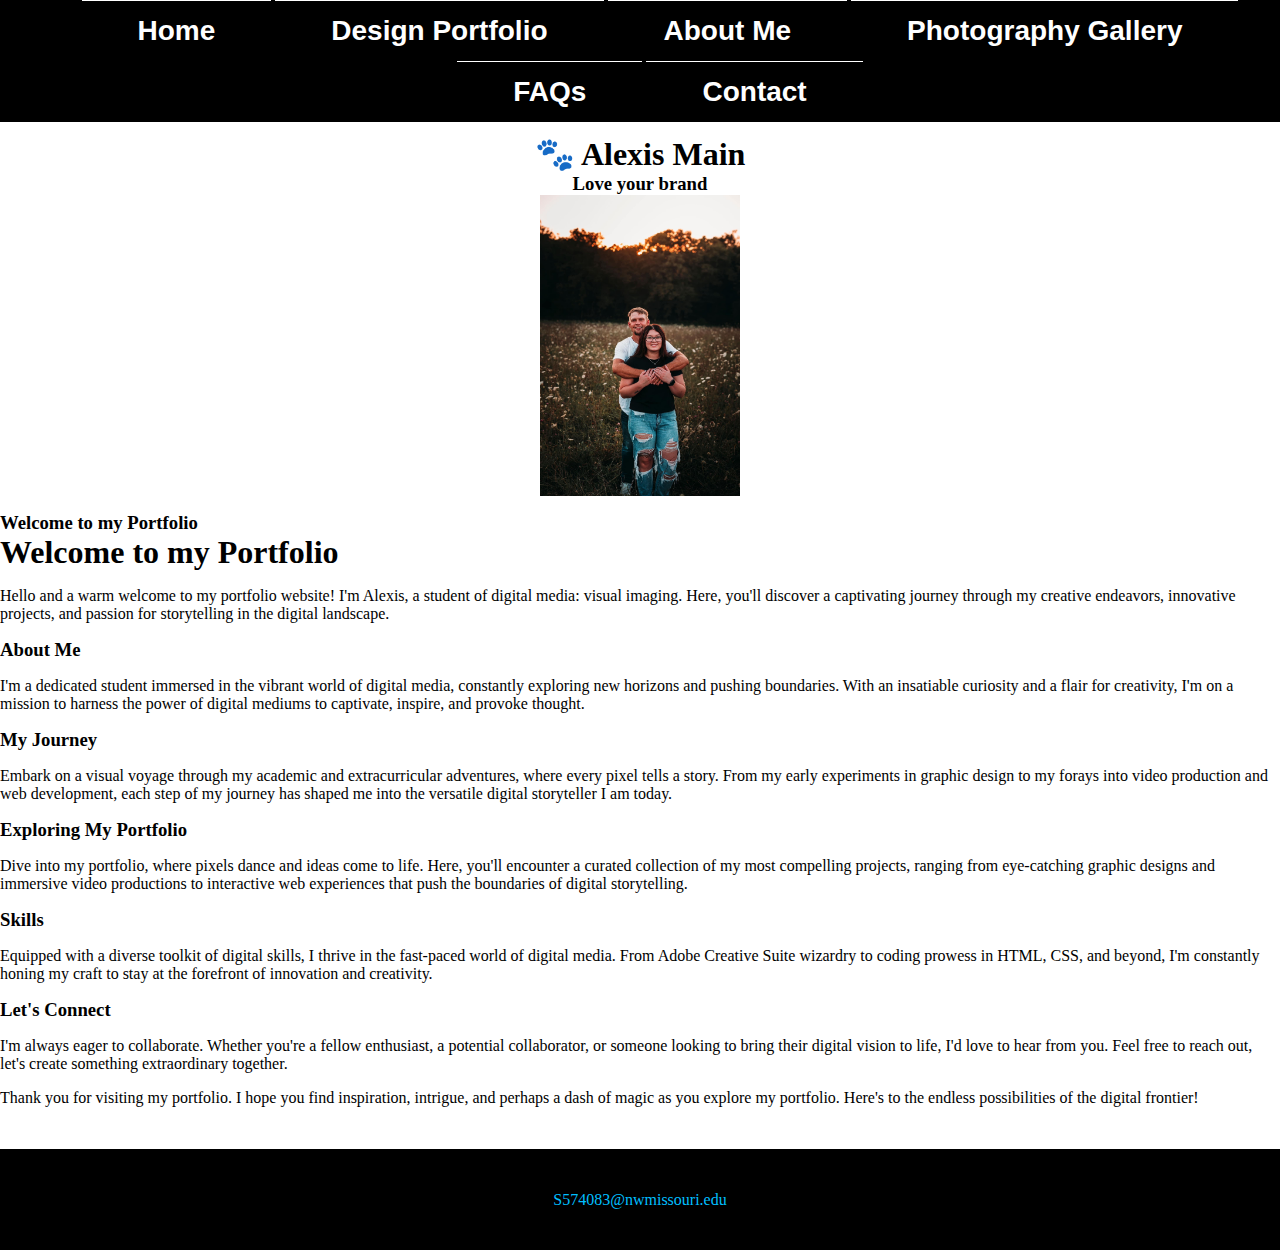
<file: index.html>
<!DOCTYPE html>
<html lang="en">
    <!--
    Alexis Main
    Home
    January 25, 2024
    -->
<head>
    <title>Portfolio: Home</title>
    <meta charset="utf-8">
    <link rel="stylesheet" href="styles/styles.css">
    <meta name="viewport" content="width=device-width, initial-scale=1">
    <link href="https://fonts.googleapis.com/css2?family=Protest+Riot&display=swap" rel="stylesheet">
</head>
<body>
    
    <nav>
        
        <ul>
            <li><a href="home.html">Home</a></li>
            <li><a href="design.html">Design Portfolio</a></li>
            <li><a href="about.html">About Me</a></li>
            <li><a href="photography.html">Photography Gallery</a></li>
            <li><a href="faqs.html">FAQs</a></li>
            <li><a href="contact.html">Contact</a></li>
        </ul>
        
    </nav>
    
    <header>
        <h1>&#128062; Alexis Main</h1>
        <h3>Love your brand</h3>
        <img src="images/alexis.jpeg" alt="photo of me" width="200">
    </header>
    
    <div class="mobile">
         <h3>Welcome to my Portfolio</h3>
    </div>
    
    <div class="tablet-desktop">
        <h1>Welcome to my Portfolio</h1>
            <p>Hello and a warm welcome to my portfolio website! I'm Alexis, a student of digital media: visual imaging. Here, you'll discover a captivating journey through my creative endeavors, innovative projects, and passion for storytelling in the digital landscape.</p>

            <h3>About Me</h3>

            <p>I'm a dedicated student immersed in the vibrant world of digital media, constantly exploring new horizons and pushing boundaries. With an insatiable curiosity and a flair for creativity, I'm on a mission to harness the power of digital mediums to captivate, inspire, and provoke thought.</p>

        <h3>My Journey</h3>

            <p>Embark on a visual voyage through my academic and extracurricular adventures, where every pixel tells a story. From my early experiments in graphic design to my forays into video production and web development, each step of my journey has shaped me into the versatile digital storyteller I am today.</p>

        <h3>Exploring My Portfolio</h3>

            <p>Dive into my portfolio, where pixels dance and ideas come to life. Here, you'll encounter a curated collection of my most compelling projects, ranging from eye-catching graphic designs and immersive video productions to interactive web experiences that push the boundaries of digital storytelling.</p>

            <h3>Skills</h3>

            <p>Equipped with a diverse toolkit of digital skills, I thrive in the fast-paced world of digital media. From Adobe Creative Suite wizardry to coding prowess in HTML, CSS, and beyond, I'm constantly honing my craft to stay at the forefront of innovation and creativity.</p>

            <h3>Let's Connect</h3>

        <p>I'm always eager to collaborate. Whether you're a fellow enthusiast, a potential collaborator, or someone looking to bring their digital vision to life, I'd love to hear from you. Feel free to reach out, let's create something extraordinary together.</p>

            <p>Thank you for visiting my portfolio. I hope you find inspiration, intrigue, and perhaps a dash of magic as you explore my portfolio. Here's to the endless possibilities of the digital frontier!</p>
        
    </div>
    
    <main> 
    </main>
    
    <footer>
        
        <p><a href="mailto:S574083@nwmissouri.edu">S574083@nwmissouri.edu</a></p>
        
    </footer>

</body>
</html>
</file>
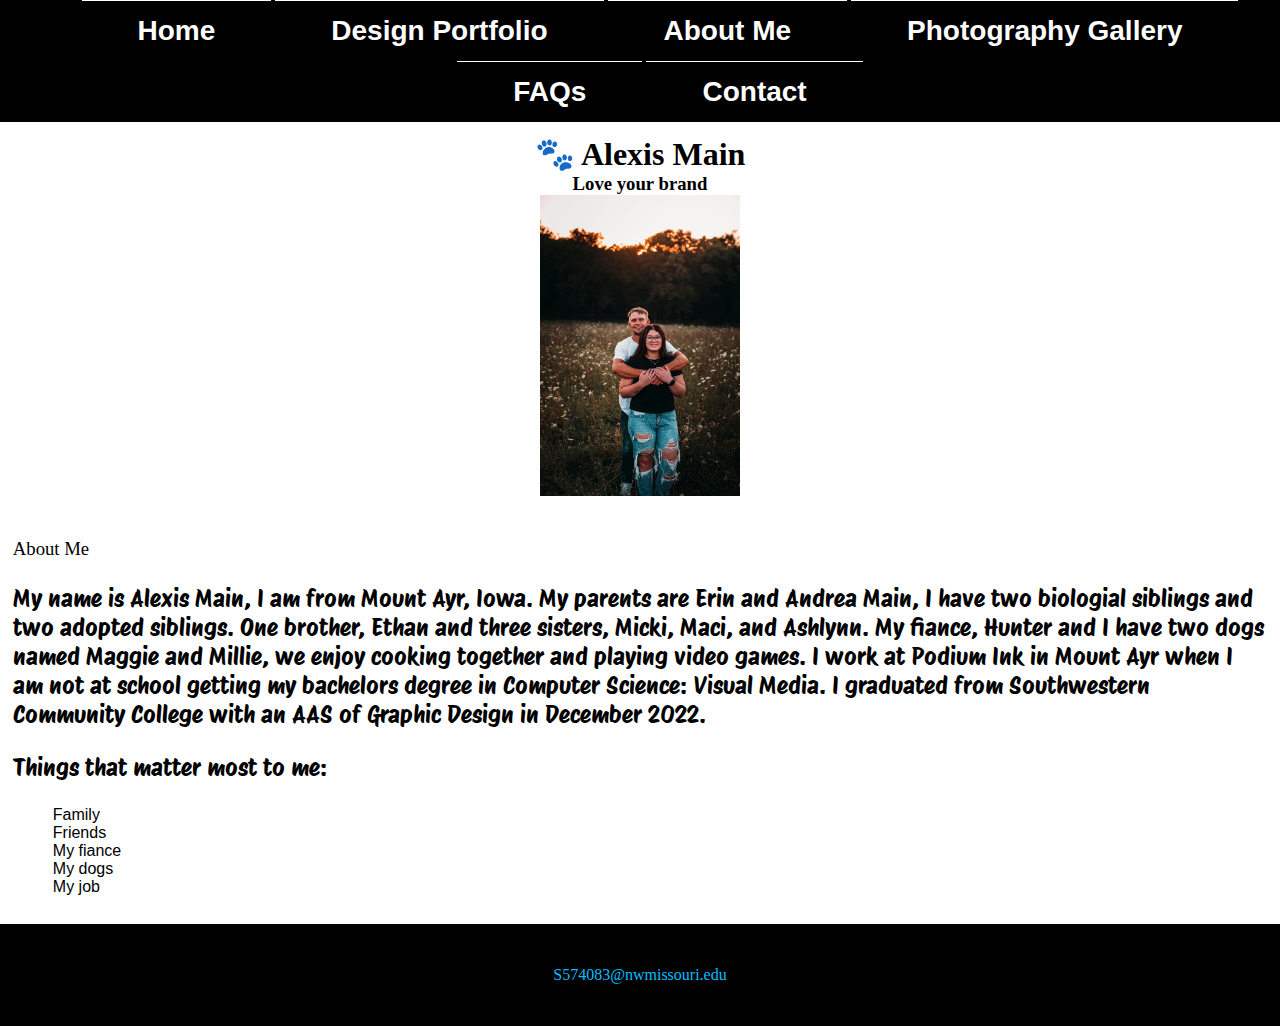
<file: about.html>
<!DOCTYPE html>
<html lang="en">
    <!--
    Alexis Main
    About Me
    January 25, 2024
    -->
<head>
    <title>Portfolio: About Me</title>
    <meta charset="utf-8">
    <link rel="stylesheet" href="styles/styles.css">
    <meta name="viewport" content="width=device-width, initial-scale=1">
    <link href="https://fonts.googleapis.com/css2?family=Protest+Riot&display=swap" rel="stylesheet">
</head>
<body>
    
       <nav>
        
        <ul>
            <li><a href="home.html">Home</a></li>
            <li><a href="design.html">Design Portfolio</a></li>
            <li><a href="about.html">About Me</a></li>
            <li><a href="photography.html">Photography Gallery</a></li>
            <li><a href="faqs.html">FAQs</a></li>
            <li><a href="contact.html">Contact</a></li>
        </ul>
        
    </nav>
    
    <header>
        
        <h1>&#128062; Alexis Main</h1>
        <h3>Love your brand</h3>
        <img src="images/alexis.jpeg" alt="photo of me" width="200">
        
    </header>
    
    
    <main> 
        
        <div id="about">
        
            <h3>About Me</h3>
            <p>My name is Alexis Main, I am from Mount Ayr, Iowa. My parents are Erin and Andrea Main, I have two biologial siblings and two adopted siblings. One brother, Ethan and three sisters, Micki, Maci, and Ashlynn. My fiance, Hunter and I have two dogs named Maggie and Millie, we enjoy cooking together and playing video games. I work at Podium Ink in Mount Ayr when I am not at school getting my bachelors degree in Computer Science: Visual Media. I graduated from Southwestern Community College with an AAS of Graphic Design in December 2022.</p>
            <p>Things that matter most to me:</p>
            <ul>
            <li>Family</li>
            <li>Friends</li>
            <li>My fiance</li>
            <li>My dogs</li>
            <li>My job</li>
        </ul>
        
        </div>
        
    </main>
    
    <footer>
        
        <p><a href="mailto:S574083@nwmissouri.edu">S574083@nwmissouri.edu</a></p>
        
    </footer>

</body>
</html>
</file>
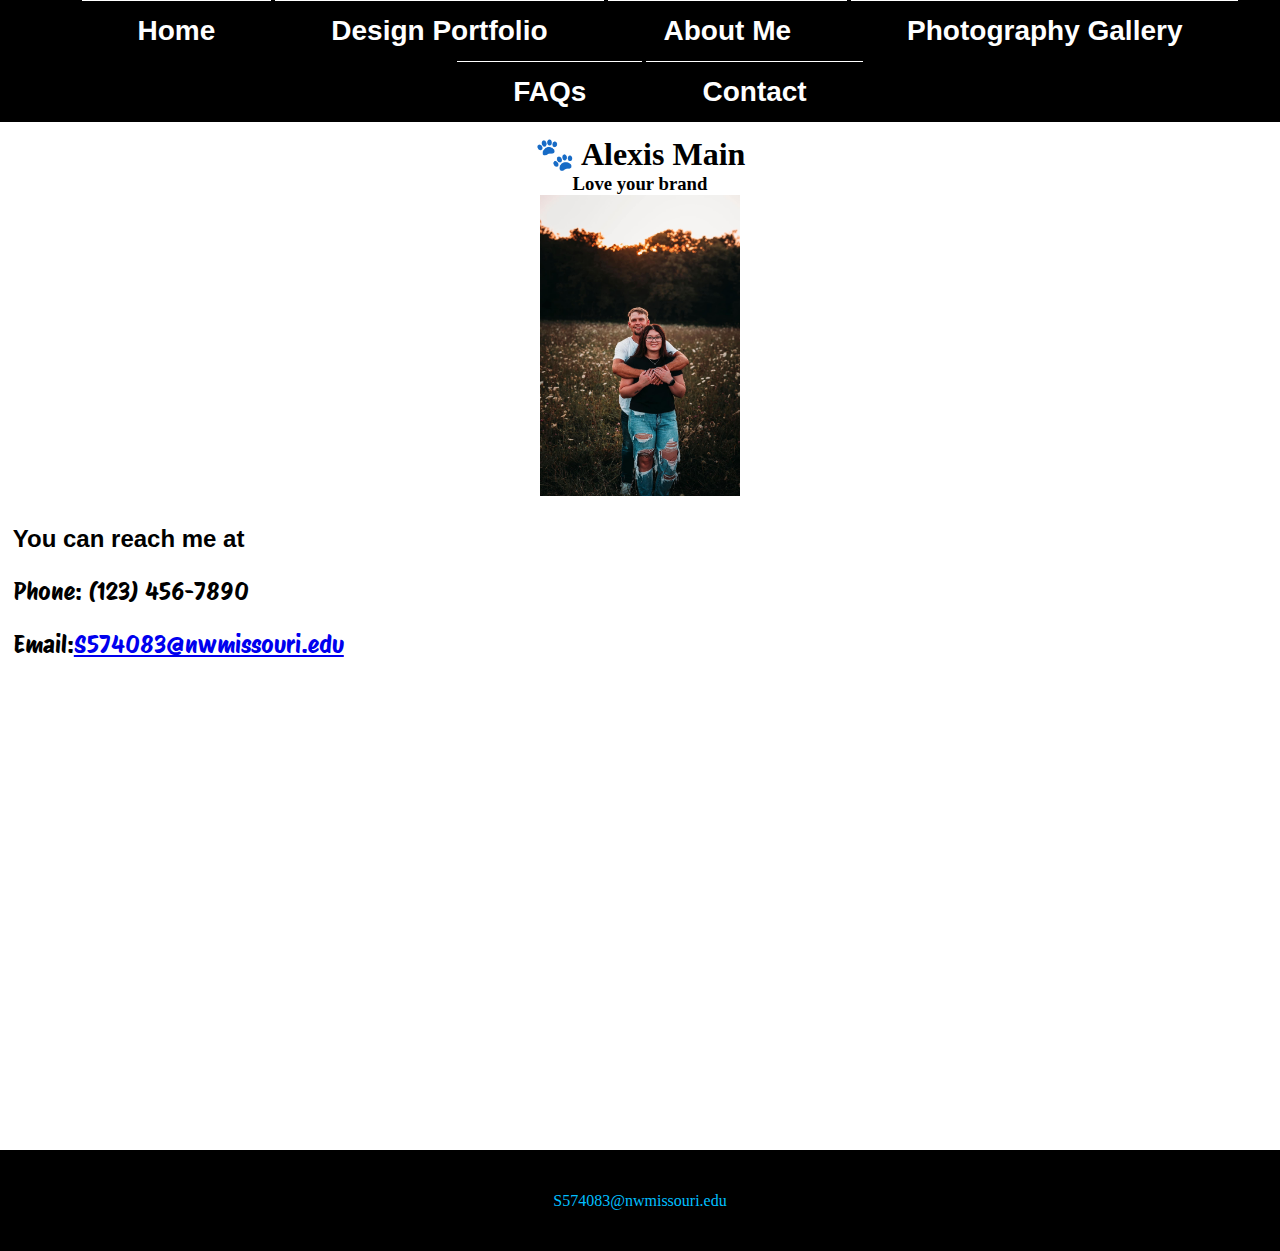
<file: contact.html>
<!DOCTYPE html>
<html lang="en">
    <!--
    Alexis Main
    Contact
    January 25, 2024
    -->
<head>
    <title>Portfolio: Contact</title>
    <meta charset="utf-8">
    <link rel="stylesheet" href="styles/styles.css">
    <meta name="viewport" content="width=device-width, initial-scale=1">
    <link href="https://fonts.googleapis.com/css2?family=Protest+Riot&display=swap" rel="stylesheet">
</head>
<body>
    
    
       <nav>
        
        <ul>
            <li><a href="home.html">Home</a></li>
            <li><a href="design.html">Design Portfolio</a></li>
            <li><a href="about.html">About Me</a></li>
            <li><a href="photography.html">Photography Gallery</a></li>
            <li><a href="faqs.html">FAQs</a></li>
            <li><a href="contact.html">Contact</a></li>
        </ul>
        
    </nav>
    
    <header>
        
        <h1>&#128062; Alexis Main</h1>
        <h3>Love your brand</h3>
        <img src="images/alexis.jpeg" alt="photo of me" width="200">
        
    </header>
    
    
    <main> 
        
        <div id="mobile">
            
           <h2>You can reach me at</h2>
            <p class="tel-link-round"><a href="tel:1234567890">Phone: (123) 456-7890</a></p>
            <p>Email:<a href="mailto:S574083@nwmissouri.edu">S574083@nwmissouri.edu</a></p>
            <iframe src="https://www.google.com/maps/embed?pb=!1m18!1m12!1m3!1d3040.5652421218024!2d-94.88509922526923!3d40.35198945957925!2m3!1f0!2f0!3f0!3m2!1i1024!2i768!4f13.1!3m3!1m2!1s0x87c05585b7bd19b1%3A0xfc94da964c338044!2sNorthwest%20Missouri%20State%20University!5e0!3m2!1sen!2sus!4v1706836598069!5m2!1sen!2sus" width="600" height="450" style="border:0;" allowfullscreen="" loading="lazy" referrerpolicy="no-referrer-when-downgrade"></iframe>
        
        </div>
        
        <div id="tablet-desktop">
            
           <h2>You can reach me at</h2>
            <p>Phone: (123) 456-7890</p>
            <p>Email:<a href="mailto:S574083@nwmissouri.edu">S574083@nwmissouri.edu</a></p>
            <iframe src="https://www.google.com/maps/embed?pb=!1m18!1m12!1m3!1d3040.5652421218024!2d-94.88509922526923!3d40.35198945957925!2m3!1f0!2f0!3f0!3m2!1i1024!2i768!4f13.1!3m3!1m2!1s0x87c05585b7bd19b1%3A0xfc94da964c338044!2sNorthwest%20Missouri%20State%20University!5e0!3m2!1sen!2sus!4v1706836598069!5m2!1sen!2sus" width="600" height="450" style="border:0;" allowfullscreen="" loading="lazy" referrerpolicy="no-referrer-when-downgrade"></iframe>
        
        </div>
        
    </main>
    
    <footer>
        
        <p><a href="mailto:S574083@nwmissouri.edu">S574083@nwmissouri.edu</a></p>
        
    </footer>

</body>
</html>
</file>
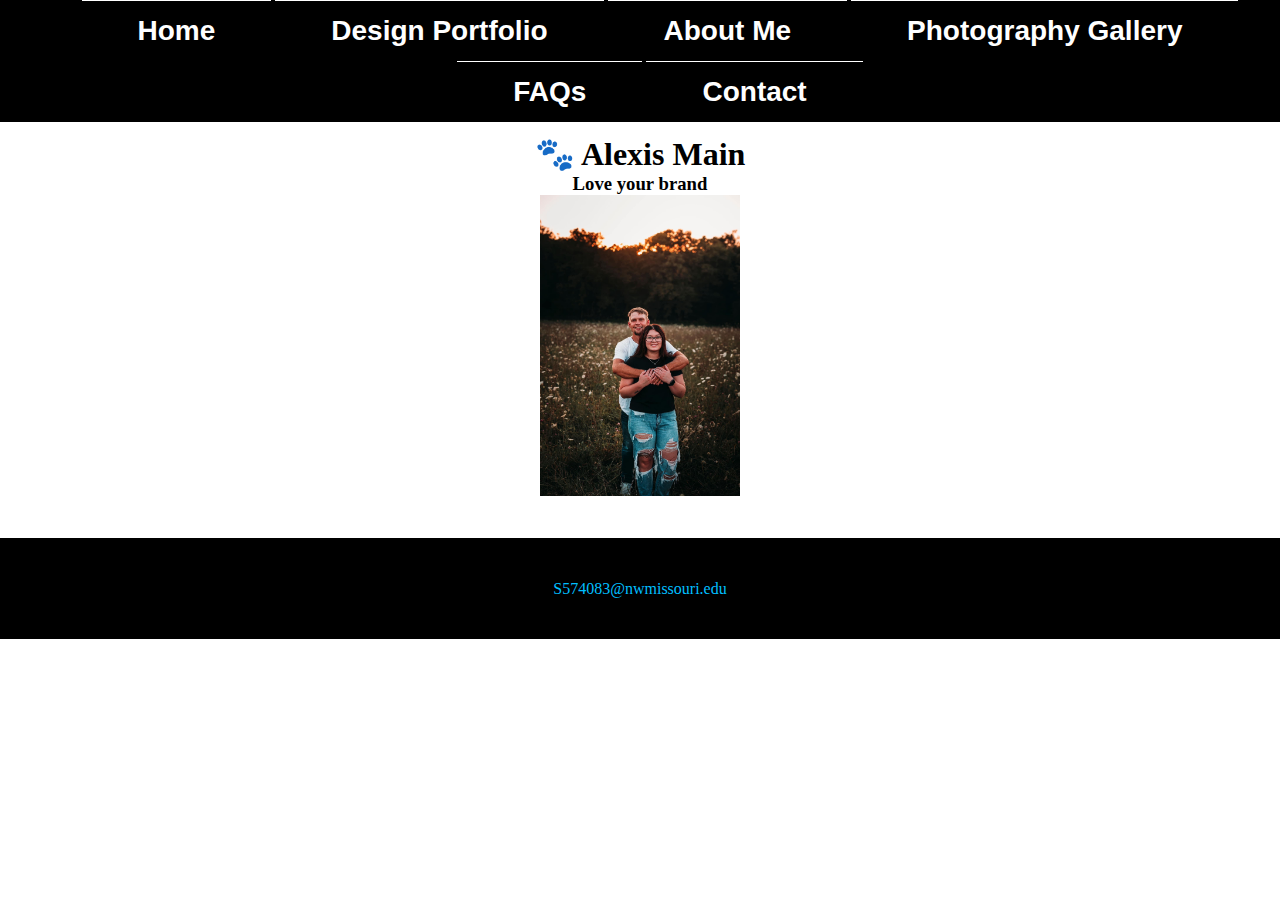
<file: template.html>
<!DOCTYPE html>
<html lang="en">
    <!--
    Alexis Main
    Template
    January 25, 2024
    -->
<head>
    <title>Portfolio: Template</title>
    <meta charset="utf-8">
    <link rel="stylesheet" href="styles/styles.css">
    <meta name="viewport" content="width=device-width, initial-scale=1">
    <link href="https://fonts.googleapis.com/css2?family=Protest+Riot&display=swap" rel="stylesheet">
</head>
<body>
    
       <nav>
        
        <ul>
            <li><a href="home.html">Home</a></li>
            <li><a href="design.html">Design Portfolio</a></li>
            <li><a href="about.html">About Me</a></li>
            <li><a href="photography.html">Photography Gallery</a></li>
            <li><a href="faqs.html">FAQs</a></li>
            <li><a href="contact.html">Contact</a></li>
        </ul>
        
    </nav>
    
    <header>
        
        <h1>&#128062; Alexis Main</h1>
        <h3>Love your brand</h3>
        <img src="images/alexis.jpeg" alt="photo of me" width="200">
        
    </header>
    
    
    <main> 
    </main>
    
    <footer>
        
        <p><a href="mailto:S574083@nwmissouri.edu">S574083@nwmissouri.edu</a></p>
        
    </footer>

</body>
</html>
</file>
<file: styles/styles.css>
/*
Author: Alexis Main
Date: 02/08/2024
File: styles.css
*/

/* CSS Reset */
body, header, nav, main, footer, img, h1, h2, h3 {
    margin: 0;
    padding: 0;
    border: 0;
}

/* Style rules for mobile viewport */

/* Style rules to show mobile class and hide tab-desk class */
#mobile {
    display: block;
}

#tablet-desktop {
    display: none;
}

/* Style rules for header area */
header {
    padding: 1%;
    text-align: center;
}

/* Style rules for navigation area */
nav {
    background-color: white;
}

nav ul {
    list-style-type: none;
    text-align: center;
}

nav li {
    display: block;
    font-size: 1em;
    font-family: Geneva, Arial, sans-serif;
    font-weight: bold;
    border-top: solid 0.5px;
    border-top-color: white;
}

nav li a {
    display: block;
    color: white;
    padding: 0.5em 2em;
    text-decoration: none;
}

/* Style rules for main content */
main {
    padding: 2%;
}

main p {
    font-size: 1em;
    font-family: Protest Riot, sans-serif;
    font-weight: 400;
    font-style: normal;
}

main h3 {
    padding-top: 1%;
    font-family: serif;
    font-weight: normal;
    font-style: normal;
}

main ul {
    list-style-type: square;
}

#link {
    color: black;
    text-decoration: none;
    font-weight: bold;
    font-style: italic;
}

.action {
    font-size: 1.75em;
    font-weight: bold;
    text-align: center;
}

.class {
    border-radius: 6px;
}

#contact {
    text-align: center;
}


#tel-link-round {
    background-color: black;
    padding: 2%;
    width: 80%;
    margin-top: 0;
    margin-bottom: 0;
    margin-left: auto;
    margin-right: auto;
}

#anchor {
    color: #f6eee4;
    text-decoration: none;
    font-weight: bold;
}

/* Style rules for body and images */
/*body {
    background-color: darkgrey;
}

img {
    max-width: 50%;
    display: block;
}

/* Style rules for navigation area */
nav {
    background-color: black;
}

nav ul {
    list-style-type: none;
    margin: 0;
    text-align: center;
}

nav li {
    display: inline-block;
    font-size: 1.75em;
    font-family: Geneva, Arial, sans-serif;
    font-weight: bold;
}

/* Style rules for main content */
main {
    padding: 1%;
    font-family: Verdana, Arial, sans-serif;
}

main p {
    font-size: 1.5em;
}

main h1 {
    padding-top: 2%;
}

main ul {
    list-style-type: none;
}

#contact {
    text-align: center;
}

/* Style rules for footer content */
footer {
    text-align: center;
    font-size: 1em;
    background-color: black;
    color: aquamarine;
    padding-top: 2%;
    padding-bottom: 2%;
    padding-left: 1%;
    padding-right: 1%;
}

footer a {
    color: deepskyblue;
    text-decoration: none;
}
/* Tablet Desktop Properties */
@media screen and (min-width:630px) {
    #tablet-desktop {
        display: block;
    }
    
    #mobile {
        display: none;
    }
}
</file>
